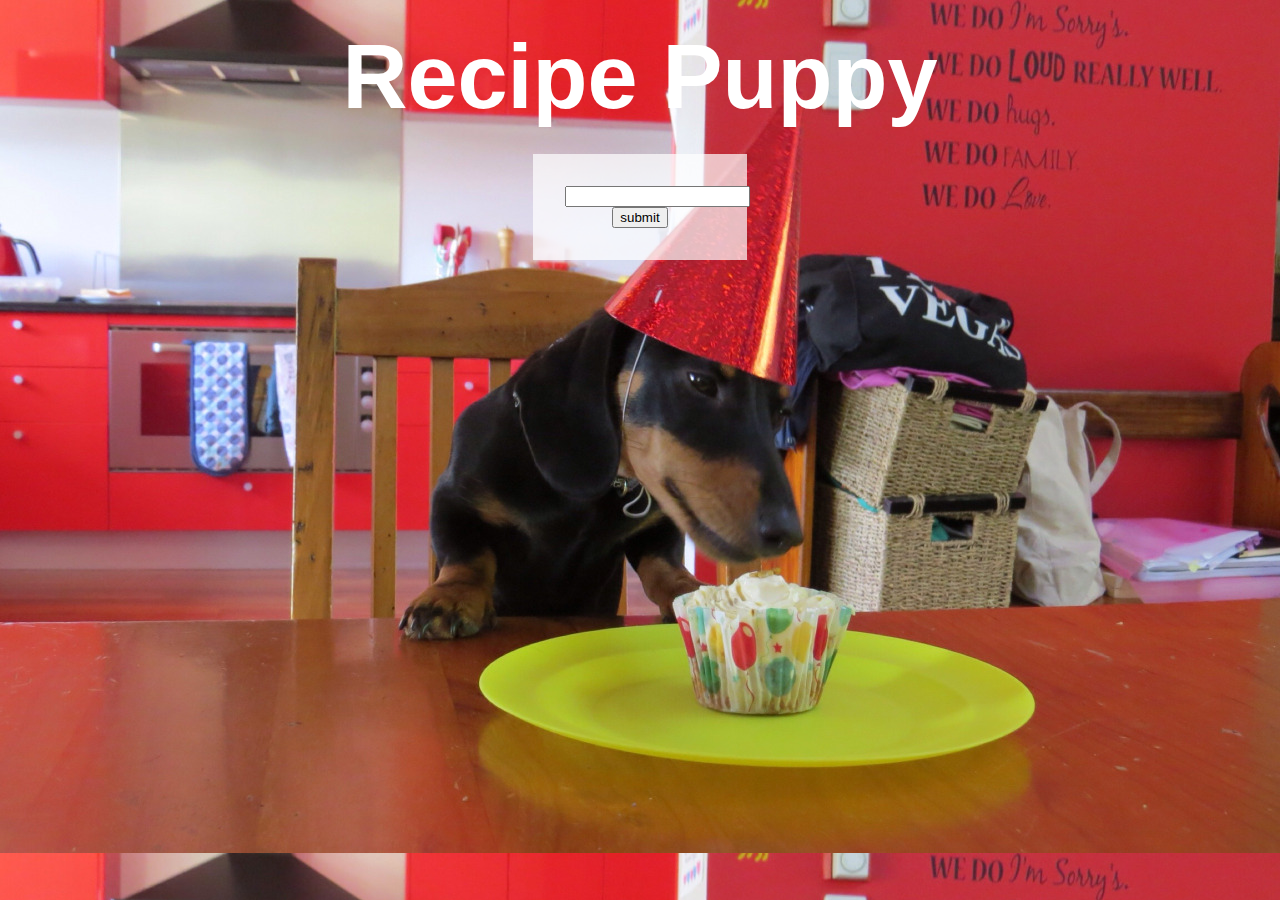
<file: index.html>
<!DOCTYPE html>
<html>
  <head>
    <meta charset="utf-8">
    <title>Recipe Finder</title>
    <link rel="stylesheet" href="./style/style.css">

  </head>
  <body>
    <header> Recipe Puppy</header>
    <section class="search-wrapper">
      <form id="user-search">
        <input type="text" name="" value="">
        <input type="submit" name="" value="submit">
      </form>
      <ul id="results-list"></ul>
    </section>
    <script type="text/javascript" src="./javascript/input.js"></script>
    <script type="text/javascript" src="./javascript/request.js"></script>
    <script type="text/javascript" src="./javascript/render.js"></script>
    <script type="text/javascript" src="./javascript/main.js"></script>
  </body>
</html>
</file>
<file: style/style.css>
html, body, div, span, applet, object, iframe,
h1, h2, h3, h4, h5, h6, p, blockquote, pre,
a, abbr, acronym, address, big, cite, code,
del, dfn, em, img, ins, kbd, q, s, samp,
small, strike, strong, sub, sup, tt, var,
b, u, i, center,
dl, dt, dd, ol, ul, li,
fieldset, form, label, legend,
table, caption, tbody, tfoot, thead, tr, th, td,
article, aside, canvas, details, embed,
figure, figcaption, footer, header, hgroup,
menu, nav, output, ruby, section, summary,
time, mark, audio, video {
	margin: 0;
	padding: 0;
	border: 0;
	font-size: 100%;
	font: inherit;
	vertical-align: baseline;
}
/* HTML5 display-role reset for older browsers */
article, aside, details, figcaption, figure,
footer, header, hgroup, menu, nav, section {
	display: block;
}
body {
	line-height: 1;
  background-image: url("../shecureshelrecipepuppy.jpg");
}
ol, ul {
	list-style: none;
}
blockquote, q {
	quotes: none;
}
blockquote:before, blockquote:after,
q:before, q:after {
	content: '';
	content: none;
}
table {
	border-collapse: collapse;
	border-spacing: 0;
}


.spanTitleCSS{
  font-size: : 200px;
  text-align: left;
  font-weight: bold;

}

 header{
  color: white;
  margin: 2rem;
  text-align: center;
  font-size: 90px;
  font-weight: bold;
  font-family: sans-serif;
}

.search-wrapper {
  color: white;
  text-align: center;
  height: 100%;
}

form{
  background: rgba(255,255,255,0.7);
  padding: 2rem;
  margin: auto;
  text-align: center;
  max-width: 150px;
}

.results-list{
  background: rgba(255,255,255,0.7);
}
</file>
